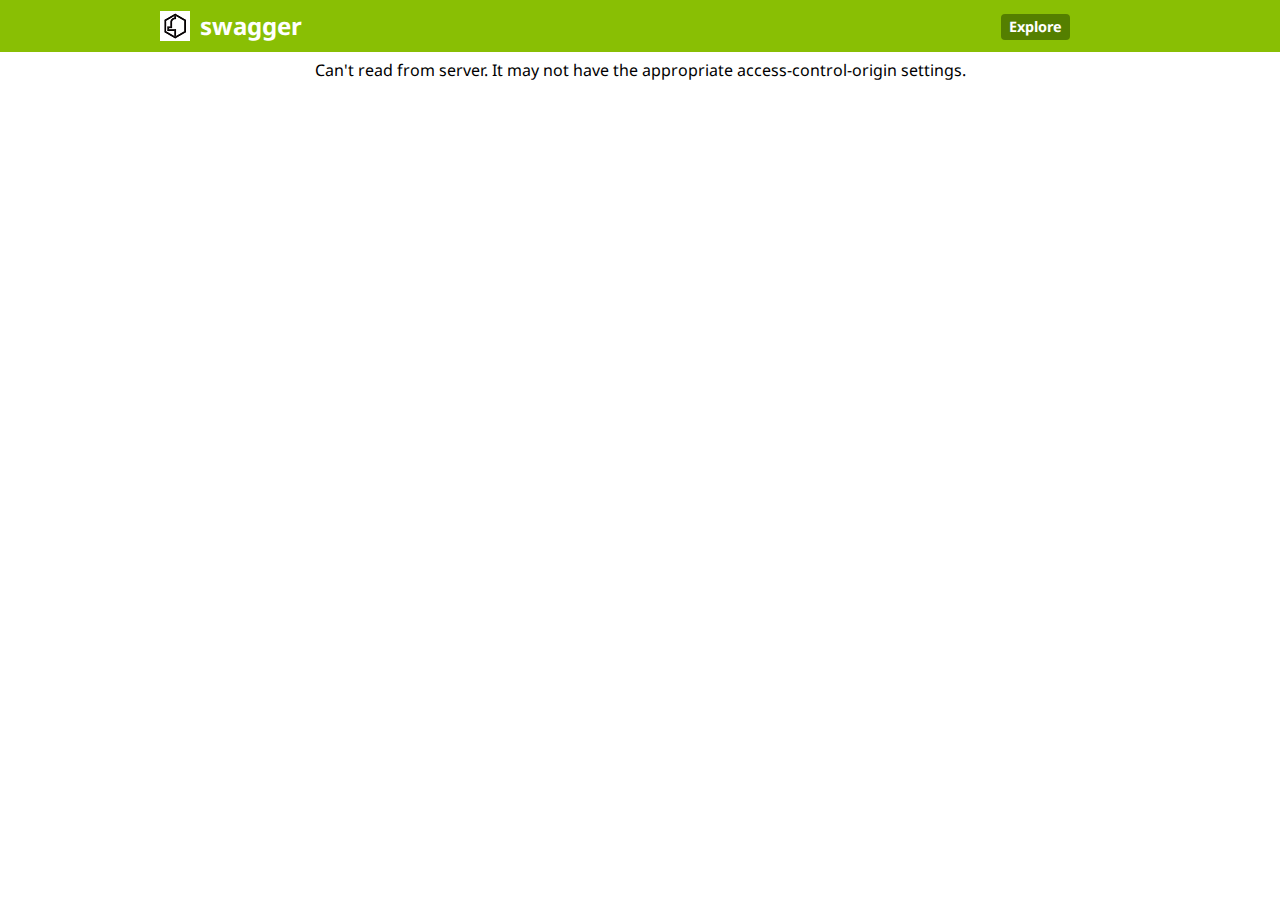
<file: target/classes/public/bsldoc/index_original.html>
<!DOCTYPE html>
<html>
<head>
  <title>Swagger UI</title>
  <link href='//fonts.googleapis.com/css?family=Droid+Sans:400,700' rel='stylesheet' type='text/css'/>
  <link href='css/reset.css' media='screen' rel='stylesheet' type='text/css'/>
  <link href='css/screen.css' media='screen' rel='stylesheet' type='text/css'/>
  <link href='css/reset.css' media='print' rel='stylesheet' type='text/css'/>
  <link href='css/screen.css' media='print' rel='stylesheet' type='text/css'/>
  <script type="text/javascript" src="lib/shred.bundle.js"></script>
  <script src='lib/jquery-1.8.0.min.js' type='text/javascript'></script>
  <script src='lib/jquery.slideto.min.js' type='text/javascript'></script>
  <script src='lib/jquery.wiggle.min.js' type='text/javascript'></script>
  <script src='lib/jquery.ba-bbq.min.js' type='text/javascript'></script>
  <script src='lib/handlebars-1.0.0.js' type='text/javascript'></script>
  <script src='lib/underscore-min.js' type='text/javascript'></script>
  <script src='lib/backbone-min.js' type='text/javascript'></script>
  <script src='lib/swagger.js' type='text/javascript'></script>
  <script src='swagger-ui.js' type='text/javascript'></script>
  <script src='lib/highlight.7.3.pack.js' type='text/javascript'></script>

  <!-- enabling this will enable oauth2 implicit scope support -->
  <script src='lib/swagger-oauth.js' type='text/javascript'></script>

  <script type="text/javascript">
    $(function () {
      window.swaggerUi = new SwaggerUi({
      url: "http://petstore.swagger.wordnik.com/api/api-docs",
      dom_id: "swagger-ui-container",
      supportedSubmitMethods: ['get', 'post', 'put', 'delete'],
      onComplete: function(swaggerApi, swaggerUi){
        log("Loaded SwaggerUI");

        if(typeof initOAuth == "function") {
          /*
          initOAuth({
            clientId: "your-client-id",
            realm: "your-realms",
            appName: "your-app-name"
          });
          */
        }
        $('pre code').each(function(i, e) {
          hljs.highlightBlock(e)
        });
      },
      onFailure: function(data) {
        log("Unable to Load SwaggerUI");
      },
      docExpansion: "none",
      sorter : "alpha"
    });

    $('#input_apiKey').change(function() {
      var key = $('#input_apiKey')[0].value;
      log("key: " + key);
      if(key && key.trim() != "") {
        log("added key " + key);
        window.authorizations.add("key", new ApiKeyAuthorization("api_key", key, "query"));
      }
    })
    window.swaggerUi.load();
  });
  </script>
</head>

<body class="swagger-section">
<div id='header'>
  <div class="swagger-ui-wrap">
    <a id="logo" href="http://swagger.wordnik.com">swagger</a>
    <form id='api_selector'>
      <div class='input icon-btn'>
        <img id="show-pet-store-icon" src="images/pet_store_api.png" title="Show Swagger Petstore Example Apis">
      </div>
      <div class='input icon-btn'>
        <img id="show-wordnik-dev-icon" src="images/wordnik_api.png" title="Show Wordnik Developer Apis">
      </div>
      <div class='input'><input placeholder="http://example.com/api" id="input_baseUrl" name="baseUrl" type="text"/></div>
      <div class='input'><input placeholder="api_key" id="input_apiKey" name="apiKey" type="text"/></div>
      <div class='input'><a id="explore" href="#">Explore</a></div>
    </form>
  </div>
</div>

<div id="message-bar" class="swagger-ui-wrap">&nbsp;</div>
<div id="swagger-ui-container" class="swagger-ui-wrap"></div>
</body>
</html>
</file>
<file: target/classes/public/bsldoc/css/screen.css>
/* Original style from softwaremaniacs.org (c) Ivan Sagalaev <Maniac@SoftwareManiacs.Org> */
.swagger-section pre code {
  display: block;
  padding: 0.5em;
  background: #F0F0F0;
}
.swagger-section pre code,
.swagger-section pre .subst,
.swagger-section pre .tag .title,
.swagger-section pre .lisp .title,
.swagger-section pre .clojure .built_in,
.swagger-section pre .nginx .title {
  color: black;
}
.swagger-section pre .string,
.swagger-section pre .title,
.swagger-section pre .constant,
.swagger-section pre .parent,
.swagger-section pre .tag .value,
.swagger-section pre .rules .value,
.swagger-section pre .rules .value .number,
.swagger-section pre .preprocessor,
.swagger-section pre .ruby .symbol,
.swagger-section pre .ruby .symbol .string,
.swagger-section pre .aggregate,
.swagger-section pre .template_tag,
.swagger-section pre .django .variable,
.swagger-section pre .smalltalk .class,
.swagger-section pre .addition,
.swagger-section pre .flow,
.swagger-section pre .stream,
.swagger-section pre .bash .variable,
.swagger-section pre .apache .tag,
.swagger-section pre .apache .cbracket,
.swagger-section pre .tex .command,
.swagger-section pre .tex .special,
.swagger-section pre .erlang_repl .function_or_atom,
.swagger-section pre .markdown .header {
  color: #800;
}
.swagger-section pre .comment,
.swagger-section pre .annotation,
.swagger-section pre .template_comment,
.swagger-section pre .diff .header,
.swagger-section pre .chunk,
.swagger-section pre .markdown .blockquote {
  color: #888;
}
.swagger-section pre .number,
.swagger-section pre .date,
.swagger-section pre .regexp,
.swagger-section pre .literal,
.swagger-section pre .smalltalk .symbol,
.swagger-section pre .smalltalk .char,
.swagger-section pre .go .constant,
.swagger-section pre .change,
.swagger-section pre .markdown .bullet,
.swagger-section pre .markdown .link_url {
  color: #080;
}
.swagger-section pre .label,
.swagger-section pre .javadoc,
.swagger-section pre .ruby .string,
.swagger-section pre .decorator,
.swagger-section pre .filter .argument,
.swagger-section pre .localvars,
.swagger-section pre .array,
.swagger-section pre .attr_selector,
.swagger-section pre .important,
.swagger-section pre .pseudo,
.swagger-section pre .pi,
.swagger-section pre .doctype,
.swagger-section pre .deletion,
.swagger-section pre .envvar,
.swagger-section pre .shebang,
.swagger-section pre .apache .sqbracket,
.swagger-section pre .nginx .built_in,
.swagger-section pre .tex .formula,
.swagger-section pre .erlang_repl .reserved,
.swagger-section pre .prompt,
.swagger-section pre .markdown .link_label,
.swagger-section pre .vhdl .attribute,
.swagger-section pre .clojure .attribute,
.swagger-section pre .coffeescript .property {
  color: #8888ff;
}
.swagger-section pre .keyword,
.swagger-section pre .id,
.swagger-section pre .phpdoc,
.swagger-section pre .title,
.swagger-section pre .built_in,
.swagger-section pre .aggregate,
.swagger-section pre .css .tag,
.swagger-section pre .javadoctag,
.swagger-section pre .phpdoc,
.swagger-section pre .yardoctag,
.swagger-section pre .smalltalk .class,
.swagger-section pre .winutils,
.swagger-section pre .bash .variable,
.swagger-section pre .apache .tag,
.swagger-section pre .go .typename,
.swagger-section pre .tex .command,
.swagger-section pre .markdown .strong,
.swagger-section pre .request,
.swagger-section pre .status {
  font-weight: bold;
}
.swagger-section pre .markdown .emphasis {
  font-style: italic;
}
.swagger-section pre .nginx .built_in {
  font-weight: normal;
}
.swagger-section pre .coffeescript .javascript,
.swagger-section pre .javascript .xml,
.swagger-section pre .tex .formula,
.swagger-section pre .xml .javascript,
.swagger-section pre .xml .vbscript,
.swagger-section pre .xml .css,
.swagger-section pre .xml .cdata {
  opacity: 0.5;
}
.swagger-section .swagger-ui-wrap {
  line-height: 1;
  font-family: "Droid Sans", sans-serif;
  max-width: 960px;
  margin-left: auto;
  margin-right: auto;
}
.swagger-section .swagger-ui-wrap b,
.swagger-section .swagger-ui-wrap strong {
  font-family: "Droid Sans", sans-serif;
  font-weight: bold;
}
.swagger-section .swagger-ui-wrap q,
.swagger-section .swagger-ui-wrap blockquote {
  quotes: none;
}
.swagger-section .swagger-ui-wrap p {
  line-height: 1.4em;
  padding: 0 0 10px;
  color: #333333;
}
.swagger-section .swagger-ui-wrap q:before,
.swagger-section .swagger-ui-wrap q:after,
.swagger-section .swagger-ui-wrap blockquote:before,
.swagger-section .swagger-ui-wrap blockquote:after {
  content: none;
}
.swagger-section .swagger-ui-wrap .heading_with_menu h1,
.swagger-section .swagger-ui-wrap .heading_with_menu h2,
.swagger-section .swagger-ui-wrap .heading_with_menu h3,
.swagger-section .swagger-ui-wrap .heading_with_menu h4,
.swagger-section .swagger-ui-wrap .heading_with_menu h5,
.swagger-section .swagger-ui-wrap .heading_with_menu h6 {
  display: block;
  clear: none;
  float: left;
  -moz-box-sizing: border-box;
  -webkit-box-sizing: border-box;
  -ms-box-sizing: border-box;
  box-sizing: border-box;
  width: 60%;
}
.swagger-section .swagger-ui-wrap table {
  border-collapse: collapse;
  border-spacing: 0;
}
.swagger-section .swagger-ui-wrap table thead tr th {
  padding: 5px;
  font-size: 0.9em;
  color: #666666;
  border-bottom: 1px solid #999999;
}
.swagger-section .swagger-ui-wrap table tbody tr:last-child td {
  border-bottom: none;
}
.swagger-section .swagger-ui-wrap table tbody tr.offset {
  background-color: #f0f0f0;
}
.swagger-section .swagger-ui-wrap table tbody tr td {
  padding: 6px;
  font-size: 0.9em;
  border-bottom: 1px solid #cccccc;
  vertical-align: top;
  line-height: 1.3em;
}
.swagger-section .swagger-ui-wrap ol {
  margin: 0px 0 10px;
  padding: 0 0 0 18px;
  list-style-type: decimal;
}
.swagger-section .swagger-ui-wrap ol li {
  padding: 5px 0px;
  font-size: 0.9em;
  color: #333333;
}
.swagger-section .swagger-ui-wrap ol,
.swagger-section .swagger-ui-wrap ul {
  list-style: none;
}
.swagger-section .swagger-ui-wrap h1 a,
.swagger-section .swagger-ui-wrap h2 a,
.swagger-section .swagger-ui-wrap h3 a,
.swagger-section .swagger-ui-wrap h4 a,
.swagger-section .swagger-ui-wrap h5 a,
.swagger-section .swagger-ui-wrap h6 a {
  text-decoration: none;
}
.swagger-section .swagger-ui-wrap h1 a:hover,
.swagger-section .swagger-ui-wrap h2 a:hover,
.swagger-section .swagger-ui-wrap h3 a:hover,
.swagger-section .swagger-ui-wrap h4 a:hover,
.swagger-section .swagger-ui-wrap h5 a:hover,
.swagger-section .swagger-ui-wrap h6 a:hover {
  text-decoration: underline;
}
.swagger-section .swagger-ui-wrap h1 span.divider,
.swagger-section .swagger-ui-wrap h2 span.divider,
.swagger-section .swagger-ui-wrap h3 span.divider,
.swagger-section .swagger-ui-wrap h4 span.divider,
.swagger-section .swagger-ui-wrap h5 span.divider,
.swagger-section .swagger-ui-wrap h6 span.divider {
  color: #aaaaaa;
}
.swagger-section .swagger-ui-wrap a {
  color: #547f00;
}
.swagger-section .swagger-ui-wrap a img {
  border: none;
}
.swagger-section .swagger-ui-wrap article,
.swagger-section .swagger-ui-wrap aside,
.swagger-section .swagger-ui-wrap details,
.swagger-section .swagger-ui-wrap figcaption,
.swagger-section .swagger-ui-wrap figure,
.swagger-section .swagger-ui-wrap footer,
.swagger-section .swagger-ui-wrap header,
.swagger-section .swagger-ui-wrap hgroup,
.swagger-section .swagger-ui-wrap menu,
.swagger-section .swagger-ui-wrap nav,
.swagger-section .swagger-ui-wrap section,
.swagger-section .swagger-ui-wrap summary {
  display: block;
}
.swagger-section .swagger-ui-wrap pre {
  font-family: "Anonymous Pro", "Menlo", "Consolas", "Bitstream Vera Sans Mono", "Courier New", monospace;
  background-color: #fcf6db;
  border: 1px solid #e5e0c6;
  padding: 10px;
}
.swagger-section .swagger-ui-wrap pre code {
  line-height: 1.6em;
  background: none;
}
.swagger-section .swagger-ui-wrap .content > .content-type > div > label {
  clear: both;
  display: block;
  color: #0F6AB4;
  font-size: 1.1em;
  margin: 0;
  padding: 15px 0 5px;
}
.swagger-section .swagger-ui-wrap .content pre {
  font-size: 12px;
  margin-top: 5px;
  padding: 5px;
}
.swagger-section .swagger-ui-wrap .icon-btn {
  cursor: pointer;
}
.swagger-section .swagger-ui-wrap .info_title {
  padding-bottom: 10px;
  font-weight: bold;
  font-size: 25px;
}
.swagger-section .swagger-ui-wrap p.big,
.swagger-section .swagger-ui-wrap div.big p {
  font-size: 1em;
  margin-bottom: 10px;
}
.swagger-section .swagger-ui-wrap form.fullwidth ol li.string input,
.swagger-section .swagger-ui-wrap form.fullwidth ol li.url input,
.swagger-section .swagger-ui-wrap form.fullwidth ol li.text textarea,
.swagger-section .swagger-ui-wrap form.fullwidth ol li.numeric input {
  width: 500px !important;
}
.swagger-section .swagger-ui-wrap .info_license {
  padding-bottom: 5px;
}
.swagger-section .swagger-ui-wrap .info_tos {
  padding-bottom: 5px;
}
.swagger-section .swagger-ui-wrap .message-fail {
  color: #cc0000;
}
.swagger-section .swagger-ui-wrap .info_contact {
  padding-bottom: 5px;
}
.swagger-section .swagger-ui-wrap .info_description {
  padding-bottom: 10px;
  font-size: 15px;
}
.swagger-section .swagger-ui-wrap .markdown ol li,
.swagger-section .swagger-ui-wrap .markdown ul li {
  padding: 3px 0px;
  line-height: 1.4em;
  color: #333333;
}
.swagger-section .swagger-ui-wrap form.formtastic fieldset.inputs ol li.string input,
.swagger-section .swagger-ui-wrap form.formtastic fieldset.inputs ol li.url input,
.swagger-section .swagger-ui-wrap form.formtastic fieldset.inputs ol li.numeric input {
  display: block;
  padding: 4px;
  width: auto;
  clear: both;
}
.swagger-section .swagger-ui-wrap form.formtastic fieldset.inputs ol li.string input.title,
.swagger-section .swagger-ui-wrap form.formtastic fieldset.inputs ol li.url input.title,
.swagger-section .swagger-ui-wrap form.formtastic fieldset.inputs ol li.numeric input.title {
  font-size: 1.3em;
}
.swagger-section .swagger-ui-wrap table.fullwidth {
  width: 100%;
}
.swagger-section .swagger-ui-wrap .model-signature {
  font-family: "Droid Sans", sans-serif;
  font-size: 1em;
  line-height: 1.5em;
}
.swagger-section .swagger-ui-wrap .model-signature .signature-nav a {
  text-decoration: none;
  color: #AAA;
}
.swagger-section .swagger-ui-wrap .model-signature .signature-nav a:hover {
  text-decoration: underline;
  color: black;
}
.swagger-section .swagger-ui-wrap .model-signature .signature-nav .selected {
  color: black;
  text-decoration: none;
}
.swagger-section .swagger-ui-wrap .model-signature .propType {
  color: #5555aa;
}
.swagger-section .swagger-ui-wrap .model-signature pre:hover {
  background-color: #ffffdd;
}
.swagger-section .swagger-ui-wrap .model-signature pre {
  font-size: .85em;
  line-height: 1.2em;
  overflow: auto;
  max-height: 200px;
  cursor: pointer;
}
.swagger-section .swagger-ui-wrap .model-signature ul.signature-nav {
  display: block;
  margin: 0;
  padding: 0;
}
.swagger-section .swagger-ui-wrap .model-signature ul.signature-nav li:last-child {
  padding-right: 0;
  border-right: none;
}
.swagger-section .swagger-ui-wrap .model-signature ul.signature-nav li {
  float: left;
  margin: 0 5px 5px 0;
  padding: 2px 5px 2px 0;
  border-right: 1px solid #ddd;
}
.swagger-section .swagger-ui-wrap .model-signature .propOpt {
  color: #555;
}
.swagger-section .swagger-ui-wrap .model-signature .snippet small {
  font-size: 0.75em;
}
.swagger-section .swagger-ui-wrap .model-signature .propOptKey {
  font-style: italic;
}
.swagger-section .swagger-ui-wrap .model-signature .description .strong {
  font-weight: bold;
  color: #000;
  font-size: .9em;
}
.swagger-section .swagger-ui-wrap .model-signature .description div {
  font-size: 0.9em;
  line-height: 1.5em;
  margin-left: 1em;
}
.swagger-section .swagger-ui-wrap .model-signature .description .stronger {
  font-weight: bold;
  color: #000;
}
.swagger-section .swagger-ui-wrap .model-signature .propName {
  font-weight: bold;
}
.swagger-section .swagger-ui-wrap .model-signature .signature-container {
  clear: both;
}
.swagger-section .swagger-ui-wrap .body-textarea {
  width: 300px;
  height: 100px;
  border: 1px solid #aaa;
}
.swagger-section .swagger-ui-wrap .markdown p code,
.swagger-section .swagger-ui-wrap .markdown li code {
  font-family: "Anonymous Pro", "Menlo", "Consolas", "Bitstream Vera Sans Mono", "Courier New", monospace;
  background-color: #f0f0f0;
  color: black;
  padding: 1px 3px;
}
.swagger-section .swagger-ui-wrap .required {
  font-weight: bold;
}
.swagger-section .swagger-ui-wrap input.parameter {
  width: 300px;
  border: 1px solid #aaa;
}
.swagger-section .swagger-ui-wrap h1 {
  color: black;
  font-size: 1.5em;
  line-height: 1.3em;
  padding: 10px 0 10px 0;
  font-family: "Droid Sans", sans-serif;
  font-weight: bold;
}
.swagger-section .swagger-ui-wrap .heading_with_menu {
  float: none;
  clear: both;
  overflow: hidden;
  display: block;
}
.swagger-section .swagger-ui-wrap .heading_with_menu ul {
  display: block;
  clear: none;
  float: right;
  -moz-box-sizing: border-box;
  -webkit-box-sizing: border-box;
  -ms-box-sizing: border-box;
  box-sizing: border-box;
  margin-top: 10px;
}
.swagger-section .swagger-ui-wrap h2 {
  color: black;
  font-size: 1.3em;
  padding: 10px 0 10px 0;
}
.swagger-section .swagger-ui-wrap h2 a {
  color: black;
}
.swagger-section .swagger-ui-wrap h2 span.sub {
  font-size: 0.7em;
  color: #999999;
  font-style: italic;
}
.swagger-section .swagger-ui-wrap h2 span.sub a {
  color: #777777;
}
.swagger-section .swagger-ui-wrap span.weak {
  color: #666666;
}
.swagger-section .swagger-ui-wrap .message-success {
  color: #89BF04;
}
.swagger-section .swagger-ui-wrap caption,
.swagger-section .swagger-ui-wrap th,
.swagger-section .swagger-ui-wrap td {
  text-align: left;
  font-weight: normal;
  vertical-align: middle;
}
.swagger-section .swagger-ui-wrap .code {
  font-family: "Anonymous Pro", "Menlo", "Consolas", "Bitstream Vera Sans Mono", "Courier New", monospace;
}
.swagger-section .swagger-ui-wrap form.formtastic fieldset.inputs ol li.text textarea {
  font-family: "Droid Sans", sans-serif;
  height: 250px;
  padding: 4px;
  display: block;
  clear: both;
}
.swagger-section .swagger-ui-wrap form.formtastic fieldset.inputs ol li.select select {
  display: block;
  clear: both;
}
.swagger-section .swagger-ui-wrap form.formtastic fieldset.inputs ol li.boolean {
  float: none;
  clear: both;
  overflow: hidden;
  display: block;
}
.swagger-section .swagger-ui-wrap form.formtastic fieldset.inputs ol li.boolean label {
  display: block;
  float: left;
  clear: none;
  margin: 0;
  padding: 0;
}
.swagger-section .swagger-ui-wrap form.formtastic fieldset.inputs ol li.boolean input {
  display: block;
  float: left;
  clear: none;
  margin: 0 5px 0 0;
}
.swagger-section .swagger-ui-wrap form.formtastic fieldset.inputs ol li.required label {
  color: black;
}
.swagger-section .swagger-ui-wrap form.formtastic fieldset.inputs ol li label {
  display: block;
  clear: both;
  width: auto;
  padding: 0 0 3px;
  color: #666666;
}
.swagger-section .swagger-ui-wrap form.formtastic fieldset.inputs ol li label abbr {
  padding-left: 3px;
  color: #888888;
}
.swagger-section .swagger-ui-wrap form.formtastic fieldset.inputs ol li p.inline-hints {
  margin-left: 0;
  font-style: italic;
  font-size: 0.9em;
  margin: 0;
}
.swagger-section .swagger-ui-wrap form.formtastic fieldset.buttons {
  margin: 0;
  padding: 0;
}
.swagger-section .swagger-ui-wrap span.blank,
.swagger-section .swagger-ui-wrap span.empty {
  color: #888888;
  font-style: italic;
}
.swagger-section .swagger-ui-wrap .markdown h3 {
  color: #547f00;
}
.swagger-section .swagger-ui-wrap .markdown h4 {
  color: #666666;
}
.swagger-section .swagger-ui-wrap .markdown pre {
  font-family: "Anonymous Pro", "Menlo", "Consolas", "Bitstream Vera Sans Mono", "Courier New", monospace;
  background-color: #fcf6db;
  border: 1px solid #e5e0c6;
  padding: 10px;
  margin: 0 0 10px 0;
}
.swagger-section .swagger-ui-wrap .markdown pre code {
  line-height: 1.6em;
}
.swagger-section .swagger-ui-wrap div.gist {
  margin: 20px 0 25px 0 !important;
}
.swagger-section .swagger-ui-wrap ul#resources {
  font-family: "Droid Sans", sans-serif;
  font-size: 0.9em;
}
.swagger-section .swagger-ui-wrap ul#resources li.resource {
  border-bottom: 1px solid #dddddd;
}
.swagger-section .swagger-ui-wrap ul#resources li.resource:hover div.heading h2 a,
.swagger-section .swagger-ui-wrap ul#resources li.resource.active div.heading h2 a {
  color: black;
}
.swagger-section .swagger-ui-wrap ul#resources li.resource:hover div.heading ul.options li a,
.swagger-section .swagger-ui-wrap ul#resources li.resource.active div.heading ul.options li a {
  color: #555555;
}
.swagger-section .swagger-ui-wrap ul#resources li.resource:last-child {
  border-bottom: none;
}
.swagger-section .swagger-ui-wrap ul#resources li.resource div.heading {
  border: 1px solid transparent;
  float: none;
  clear: both;
  overflow: hidden;
  display: block;
}
.swagger-section .swagger-ui-wrap ul#resources li.resource div.heading ul.options {
  overflow: hidden;
  padding: 0;
  display: block;
  clear: none;
  float: right;
  margin: 14px 10px 0 0;
}
.swagger-section .swagger-ui-wrap ul#resources li.resource div.heading ul.options li {
  float: left;
  clear: none;
  margin: 0;
  padding: 2px 10px;
  border-right: 1px solid #dddddd;
  color: #666666;
  font-size: 0.9em;
}
.swagger-section .swagger-ui-wrap ul#resources li.resource div.heading ul.options li a {
  color: #aaaaaa;
  text-decoration: none;
}
.swagger-section .swagger-ui-wrap ul#resources li.resource div.heading ul.options li a:hover {
  text-decoration: underline;
  color: black;
}
.swagger-section .swagger-ui-wrap ul#resources li.resource div.heading ul.options li a:hover,
.swagger-section .swagger-ui-wrap ul#resources li.resource div.heading ul.options li a:active,
.swagger-section .swagger-ui-wrap ul#resources li.resource div.heading ul.options li a.active {
  text-decoration: underline;
}
.swagger-section .swagger-ui-wrap ul#resources li.resource div.heading ul.options li:first-child,
.swagger-section .swagger-ui-wrap ul#resources li.resource div.heading ul.options li.first {
  padding-left: 0;
}
.swagger-section .swagger-ui-wrap ul#resources li.resource div.heading ul.options li:last-child,
.swagger-section .swagger-ui-wrap ul#resources li.resource div.heading ul.options li.last {
  padding-right: 0;
  border-right: none;
}
.swagger-section .swagger-ui-wrap ul#resources li.resource div.heading ul.options:first-child,
.swagger-section .swagger-ui-wrap ul#resources li.resource div.heading ul.options.first {
  padding-left: 0;
}
.swagger-section .swagger-ui-wrap ul#resources li.resource div.heading h2 {
  color: #999999;
  padding-left: 0;
  display: block;
  clear: none;
  float: left;
  font-family: "Droid Sans", sans-serif;
  font-weight: bold;
}
.swagger-section .swagger-ui-wrap ul#resources li.resource div.heading h2 a {
  color: #999999;
}
.swagger-section .swagger-ui-wrap ul#resources li.resource div.heading h2 a:hover {
  color: black;
}
.swagger-section .swagger-ui-wrap ul#resources li.resource ul.endpoints li.endpoint ul.operations li.operation {
  float: none;
  clear: both;
  overflow: hidden;
  display: block;
  margin: 0 0 10px;
  padding: 0;
}
.swagger-section .swagger-ui-wrap ul#resources li.resource ul.endpoints li.endpoint ul.operations li.operation div.heading {
  float: none;
  clear: both;
  overflow: hidden;
  display: block;
  margin: 0;
  padding: 0;
}
.swagger-section .swagger-ui-wrap ul#resources li.resource ul.endpoints li.endpoint ul.operations li.operation div.heading h3 {
  display: block;
  clear: none;
  float: left;
  width: auto;
  margin: 0;
  padding: 0;
  line-height: 1.1em;
  color: black;
}
.swagger-section .swagger-ui-wrap ul#resources li.resource ul.endpoints li.endpoint ul.operations li.operation div.heading h3 span.path {
  padding-left: 10px;
}
.swagger-section .swagger-ui-wrap ul#resources li.resource ul.endpoints li.endpoint ul.operations li.operation div.heading h3 span.path a {
  color: black;
  text-decoration: none;
}
.swagger-section .swagger-ui-wrap ul#resources li.resource ul.endpoints li.endpoint ul.operations li.operation div.heading h3 span.path a:hover {
  text-decoration: underline;
}
.swagger-section .swagger-ui-wrap ul#resources li.resource ul.endpoints li.endpoint ul.operations li.operation div.heading h3 span.http_method a {
  text-transform: uppercase;
  text-decoration: none;
  color: white;
  display: inline-block;
  width: 50px;
  font-size: 0.7em;
  text-align: center;
  padding: 7px 0 4px;
  -moz-border-radius: 2px;
  -webkit-border-radius: 2px;
  -o-border-radius: 2px;
  -ms-border-radius: 2px;
  -khtml-border-radius: 2px;
  border-radius: 2px;
}
.swagger-section .swagger-ui-wrap ul#resources li.resource ul.endpoints li.endpoint ul.operations li.operation div.heading h3 span {
  margin: 0;
  padding: 0;
}
.swagger-section .swagger-ui-wrap ul#resources li.resource ul.endpoints li.endpoint ul.operations li.operation div.heading ul.options {
  overflow: hidden;
  padding: 0;
  display: block;
  clear: none;
  float: right;
  margin: 6px 10px 0 0;
}
.swagger-section .swagger-ui-wrap ul#resources li.resource ul.endpoints li.endpoint ul.operations li.operation div.heading ul.options li {
  float: left;
  clear: none;
  margin: 0;
  padding: 2px 10px;
  font-size: 0.9em;
}
.swagger-section .swagger-ui-wrap ul#resources li.resource ul.endpoints li.endpoint ul.operations li.operation div.heading ul.options li a {
  text-decoration: none;
}
.swagger-section .swagger-ui-wrap ul#resources li.resource ul.endpoints li.endpoint ul.operations li.operation div.heading ul.options li.access {
  color: black;
}
.swagger-section .swagger-ui-wrap ul#resources li.resource ul.endpoints li.endpoint ul.operations li.operation div.content {
  border-top: none;
  padding: 10px;
  -moz-border-radius-bottomleft: 6px;
  -webkit-border-bottom-left-radius: 6px;
  -o-border-bottom-left-radius: 6px;
  -ms-border-bottom-left-radius: 6px;
  -khtml-border-bottom-left-radius: 6px;
  border-bottom-left-radius: 6px;
  -moz-border-radius-bottomright: 6px;
  -webkit-border-bottom-right-radius: 6px;
  -o-border-bottom-right-radius: 6px;
  -ms-border-bottom-right-radius: 6px;
  -khtml-border-bottom-right-radius: 6px;
  border-bottom-right-radius: 6px;
  margin: 0 0 20px;
}
.swagger-section .swagger-ui-wrap ul#resources li.resource ul.endpoints li.endpoint ul.operations li.operation div.content h4 {
  font-size: 1.1em;
  margin: 0;
  padding: 15px 0 5px;
}
.swagger-section .swagger-ui-wrap ul#resources li.resource ul.endpoints li.endpoint ul.operations li.operation div.content div.sandbox_header {
  float: none;
  clear: both;
  overflow: hidden;
  display: block;
}
.swagger-section .swagger-ui-wrap ul#resources li.resource ul.endpoints li.endpoint ul.operations li.operation div.content div.sandbox_header a {
  padding: 4px 0 0 10px;
  display: inline-block;
  font-size: 0.9em;
}
.swagger-section .swagger-ui-wrap ul#resources li.resource ul.endpoints li.endpoint ul.operations li.operation div.content div.sandbox_header input.submit {
  display: block;
  clear: none;
  float: left;
  padding: 6px 8px;
}
.swagger-section .swagger-ui-wrap ul#resources li.resource ul.endpoints li.endpoint ul.operations li.operation div.content div.sandbox_header span.response_throbber {
  background-image: url('../images/throbber.gif');
  width: 128px;
  height: 16px;
  display: block;
  clear: none;
  float: right;
}
.swagger-section .swagger-ui-wrap ul#resources li.resource ul.endpoints li.endpoint ul.operations li.operation div.content form input[type='text'].error {
  outline: 2px solid black;
  outline-color: #cc0000;
}
.swagger-section .swagger-ui-wrap ul#resources li.resource ul.endpoints li.endpoint ul.operations li.operation div.content div.response div.block pre {
  font-family: "Anonymous Pro", "Menlo", "Consolas", "Bitstream Vera Sans Mono", "Courier New", monospace;
  padding: 10px;
  font-size: 0.9em;
  max-height: 400px;
  overflow-y: auto;
}
.swagger-section .swagger-ui-wrap ul#resources li.resource ul.endpoints li.endpoint ul.operations li.operation.put div.heading {
  background-color: #f9f2e9;
  border: 1px solid #f0e0ca;
}
.swagger-section .swagger-ui-wrap ul#resources li.resource ul.endpoints li.endpoint ul.operations li.operation.put div.heading h3 span.http_method a {
  background-color: #c5862b;
}
.swagger-section .swagger-ui-wrap ul#resources li.resource ul.endpoints li.endpoint ul.operations li.operation.put div.heading ul.options li {
  border-right: 1px solid #dddddd;
  border-right-color: #f0e0ca;
  color: #c5862b;
}
.swagger-section .swagger-ui-wrap ul#resources li.resource ul.endpoints li.endpoint ul.operations li.operation.put div.heading ul.options li a {
  color: #c5862b;
}
.swagger-section .swagger-ui-wrap ul#resources li.resource ul.endpoints li.endpoint ul.operations li.operation.put div.content {
  background-color: #faf5ee;
  border: 1px solid #f0e0ca;
}
.swagger-section .swagger-ui-wrap ul#resources li.resource ul.endpoints li.endpoint ul.operations li.operation.put div.content h4 {
  color: #c5862b;
}
.swagger-section .swagger-ui-wrap ul#resources li.resource ul.endpoints li.endpoint ul.operations li.operation.put div.content div.sandbox_header a {
  color: #dcb67f;
}
.swagger-section .swagger-ui-wrap ul#resources li.resource ul.endpoints li.endpoint ul.operations li.operation.head div.heading {
  background-color: #fcffcd;
  border: 1px solid black;
  border-color: #ffd20f;
}
.swagger-section .swagger-ui-wrap ul#resources li.resource ul.endpoints li.endpoint ul.operations li.operation.head div.heading h3 span.http_method a {
  text-transform: uppercase;
  background-color: #ffd20f;
}
.swagger-section .swagger-ui-wrap ul#resources li.resource ul.endpoints li.endpoint ul.operations li.operation.head div.heading ul.options li {
  border-right: 1px solid #dddddd;
  border-right-color: #ffd20f;
  color: #ffd20f;
}
.swagger-section .swagger-ui-wrap ul#resources li.resource ul.endpoints li.endpoint ul.operations li.operation.head div.heading ul.options li a {
  color: #ffd20f;
}
.swagger-section .swagger-ui-wrap ul#resources li.resource ul.endpoints li.endpoint ul.operations li.operation.head div.content {
  background-color: #fcffcd;
  border: 1px solid black;
  border-color: #ffd20f;
}
.swagger-section .swagger-ui-wrap ul#resources li.resource ul.endpoints li.endpoint ul.operations li.operation.head div.content h4 {
  color: #ffd20f;
}
.swagger-section .swagger-ui-wrap ul#resources li.resource ul.endpoints li.endpoint ul.operations li.operation.head div.content div.sandbox_header a {
  color: #6fc992;
}
.swagger-section .swagger-ui-wrap ul#resources li.resource ul.endpoints li.endpoint ul.operations li.operation.delete div.heading {
  background-color: #f5e8e8;
  border: 1px solid #e8c6c7;
}
.swagger-section .swagger-ui-wrap ul#resources li.resource ul.endpoints li.endpoint ul.operations li.operation.delete div.heading h3 span.http_method a {
  text-transform: uppercase;
  background-color: #a41e22;
}
.swagger-section .swagger-ui-wrap ul#resources li.resource ul.endpoints li.endpoint ul.operations li.operation.delete div.heading ul.options li {
  border-right: 1px solid #dddddd;
  border-right-color: #e8c6c7;
  color: #a41e22;
}
.swagger-section .swagger-ui-wrap ul#resources li.resource ul.endpoints li.endpoint ul.operations li.operation.delete div.heading ul.options li a {
  color: #a41e22;
}
.swagger-section .swagger-ui-wrap ul#resources li.resource ul.endpoints li.endpoint ul.operations li.operation.delete div.content {
  background-color: #f7eded;
  border: 1px solid #e8c6c7;
}
.swagger-section .swagger-ui-wrap ul#resources li.resource ul.endpoints li.endpoint ul.operations li.operation.delete div.content h4 {
  color: #a41e22;
}
.swagger-section .swagger-ui-wrap ul#resources li.resource ul.endpoints li.endpoint ul.operations li.operation.delete div.content div.sandbox_header a {
  color: #c8787a;
}
.swagger-section .swagger-ui-wrap ul#resources li.resource ul.endpoints li.endpoint ul.operations li.operation.post div.heading {
  background-color: #e7f6ec;
  border: 1px solid #c3e8d1;
}
.swagger-section .swagger-ui-wrap ul#resources li.resource ul.endpoints li.endpoint ul.operations li.operation.post div.heading h3 span.http_method a {
  background-color: #10a54a;
}
.swagger-section .swagger-ui-wrap ul#resources li.resource ul.endpoints li.endpoint ul.operations li.operation.post div.heading ul.options li {
  border-right: 1px solid #dddddd;
  border-right-color: #c3e8d1;
  color: #10a54a;
}
.swagger-section .swagger-ui-wrap ul#resources li.resource ul.endpoints li.endpoint ul.operations li.operation.post div.heading ul.options li a {
  color: #10a54a;
}
.swagger-section .swagger-ui-wrap ul#resources li.resource ul.endpoints li.endpoint ul.operations li.operation.post div.content {
  background-color: #ebf7f0;
  border: 1px solid #c3e8d1;
}
.swagger-section .swagger-ui-wrap ul#resources li.resource ul.endpoints li.endpoint ul.operations li.operation.post div.content h4 {
  color: #10a54a;
}
.swagger-section .swagger-ui-wrap ul#resources li.resource ul.endpoints li.endpoint ul.operations li.operation.post div.content div.sandbox_header a {
  color: #6fc992;
}
.swagger-section .swagger-ui-wrap ul#resources li.resource ul.endpoints li.endpoint ul.operations li.operation.patch div.heading {
  background-color: #FCE9E3;
  border: 1px solid #F5D5C3;
}
.swagger-section .swagger-ui-wrap ul#resources li.resource ul.endpoints li.endpoint ul.operations li.operation.patch div.heading h3 span.http_method a {
  background-color: #D38042;
}
.swagger-section .swagger-ui-wrap ul#resources li.resource ul.endpoints li.endpoint ul.operations li.operation.patch div.heading ul.options li {
  border-right: 1px solid #dddddd;
  border-right-color: #f0cecb;
  color: #D38042;
}
.swagger-section .swagger-ui-wrap ul#resources li.resource ul.endpoints li.endpoint ul.operations li.operation.patch div.heading ul.options li a {
  color: #D38042;
}
.swagger-section .swagger-ui-wrap ul#resources li.resource ul.endpoints li.endpoint ul.operations li.operation.patch div.content {
  background-color: #faf0ef;
  border: 1px solid #f0cecb;
}
.swagger-section .swagger-ui-wrap ul#resources li.resource ul.endpoints li.endpoint ul.operations li.operation.patch div.content h4 {
  color: #D38042;
}
.swagger-section .swagger-ui-wrap ul#resources li.resource ul.endpoints li.endpoint ul.operations li.operation.patch div.content div.sandbox_header a {
  color: #dcb67f;
}
.swagger-section .swagger-ui-wrap ul#resources li.resource ul.endpoints li.endpoint ul.operations li.operation.get div.heading {
  background-color: #e7f0f7;
  border: 1px solid #c3d9ec;
}
.swagger-section .swagger-ui-wrap ul#resources li.resource ul.endpoints li.endpoint ul.operations li.operation.get div.heading h3 span.http_method a {
  background-color: #0f6ab4;
}
.swagger-section .swagger-ui-wrap ul#resources li.resource ul.endpoints li.endpoint ul.operations li.operation.get div.heading ul.options li {
  border-right: 1px solid #dddddd;
  border-right-color: #c3d9ec;
  color: #0f6ab4;
}
.swagger-section .swagger-ui-wrap ul#resources li.resource ul.endpoints li.endpoint ul.operations li.operation.get div.heading ul.options li a {
  color: #0f6ab4;
}
.swagger-section .swagger-ui-wrap ul#resources li.resource ul.endpoints li.endpoint ul.operations li.operation.get div.content {
  background-color: #ebf3f9;
  border: 1px solid #c3d9ec;
}
.swagger-section .swagger-ui-wrap ul#resources li.resource ul.endpoints li.endpoint ul.operations li.operation.get div.content h4 {
  color: #0f6ab4;
}
.swagger-section .swagger-ui-wrap ul#resources li.resource ul.endpoints li.endpoint ul.operations li.operation.get div.content div.sandbox_header a {
  color: #6fa5d2;
}
.swagger-section .swagger-ui-wrap ul#resources li.resource ul.endpoints li.endpoint ul.operations li.operation.options div.heading {
  background-color: #e7f0f7;
  border: 1px solid #c3d9ec;
}
.swagger-section .swagger-ui-wrap ul#resources li.resource ul.endpoints li.endpoint ul.operations li.operation.options div.heading h3 span.http_method a {
  background-color: #0f6ab4;
}
.swagger-section .swagger-ui-wrap ul#resources li.resource ul.endpoints li.endpoint ul.operations li.operation.options div.heading ul.options li {
  border-right: 1px solid #dddddd;
  border-right-color: #c3d9ec;
  color: #0f6ab4;
}
.swagger-section .swagger-ui-wrap ul#resources li.resource ul.endpoints li.endpoint ul.operations li.operation.options div.heading ul.options li a {
  color: #0f6ab4;
}
.swagger-section .swagger-ui-wrap ul#resources li.resource ul.endpoints li.endpoint ul.operations li.operation.options div.content {
  background-color: #ebf3f9;
  border: 1px solid #c3d9ec;
}
.swagger-section .swagger-ui-wrap ul#resources li.resource ul.endpoints li.endpoint ul.operations li.operation.options div.content h4 {
  color: #0f6ab4;
}
.swagger-section .swagger-ui-wrap ul#resources li.resource ul.endpoints li.endpoint ul.operations li.operation.options div.content div.sandbox_header a {
  color: #6fa5d2;
}
.swagger-section .swagger-ui-wrap ul#resources li.resource ul.endpoints li.endpoint ul.operations li.operation.get div.content,
.swagger-section .swagger-ui-wrap ul#resources li.resource ul.endpoints li.endpoint ul.operations li.operation.post div.content,
.swagger-section .swagger-ui-wrap ul#resources li.resource ul.endpoints li.endpoint ul.operations li.operation.head div.content,
.swagger-section .swagger-ui-wrap ul#resources li.resource ul.endpoints li.endpoint ul.operations li.operation.put div.content,
.swagger-section .swagger-ui-wrap ul#resources li.resource ul.endpoints li.endpoint ul.operations li.operation.patch div.content,
.swagger-section .swagger-ui-wrap ul#resources li.resource ul.endpoints li.endpoint ul.operations li.operation.delete div.content {
  border-top: none;
}
.swagger-section .swagger-ui-wrap ul#resources li.resource ul.endpoints li.endpoint ul.operations li.operation.get div.heading ul.options li:last-child,
.swagger-section .swagger-ui-wrap ul#resources li.resource ul.endpoints li.endpoint ul.operations li.operation.post div.heading ul.options li:last-child,
.swagger-section .swagger-ui-wrap ul#resources li.resource ul.endpoints li.endpoint ul.operations li.operation.head div.heading ul.options li:last-child,
.swagger-section .swagger-ui-wrap ul#resources li.resource ul.endpoints li.endpoint ul.operations li.operation.put div.heading ul.options li:last-child,
.swagger-section .swagger-ui-wrap ul#resources li.resource ul.endpoints li.endpoint ul.operations li.operation.patch div.heading ul.options li:last-child,
.swagger-section .swagger-ui-wrap ul#resources li.resource ul.endpoints li.endpoint ul.operations li.operation.delete div.heading ul.options li:last-child,
.swagger-section .swagger-ui-wrap ul#resources li.resource ul.endpoints li.endpoint ul.operations li.operation.get div.heading ul.options li.last,
.swagger-section .swagger-ui-wrap ul#resources li.resource ul.endpoints li.endpoint ul.operations li.operation.post div.heading ul.options li.last,
.swagger-section .swagger-ui-wrap ul#resources li.resource ul.endpoints li.endpoint ul.operations li.operation.head div.heading ul.options li.last,
.swagger-section .swagger-ui-wrap ul#resources li.resource ul.endpoints li.endpoint ul.operations li.operation.put div.heading ul.options li.last,
.swagger-section .swagger-ui-wrap ul#resources li.resource ul.endpoints li.endpoint ul.operations li.operation.patch div.heading ul.options li.last,
.swagger-section .swagger-ui-wrap ul#resources li.resource ul.endpoints li.endpoint ul.operations li.operation.delete div.heading ul.options li.last {
  padding-right: 0;
  border-right: none;
}
.swagger-section .swagger-ui-wrap ul#resources li.resource ul.endpoints li.endpoint ul.operations ul.options li a:hover,
.swagger-section .swagger-ui-wrap ul#resources li.resource ul.endpoints li.endpoint ul.operations ul.options li a:active,
.swagger-section .swagger-ui-wrap ul#resources li.resource ul.endpoints li.endpoint ul.operations ul.options li a.active {
  text-decoration: underline;
}
.swagger-section .swagger-ui-wrap ul#resources li.resource ul.endpoints li.endpoint ul.operations ul.options li:first-child,
.swagger-section .swagger-ui-wrap ul#resources li.resource ul.endpoints li.endpoint ul.operations ul.options li.first {
  padding-left: 0;
}
.swagger-section .swagger-ui-wrap ul#resources li.resource ul.endpoints li.endpoint ul.operations:first-child,
.swagger-section .swagger-ui-wrap ul#resources li.resource ul.endpoints li.endpoint ul.operations.first {
  padding-left: 0;
}
.swagger-section .swagger-ui-wrap p#colophon {
  margin: 0 15px 40px 15px;
  padding: 10px 0;
  font-size: 0.8em;
  border-top: 1px solid #dddddd;
  font-family: "Droid Sans", sans-serif;
  color: #999999;
  font-style: italic;
}
.swagger-section .swagger-ui-wrap p#colophon a {
  text-decoration: none;
  color: #547f00;
}
.swagger-section .swagger-ui-wrap h3 {
  color: black;
  font-size: 1.1em;
  padding: 10px 0 10px 0;
}
.swagger-section .swagger-ui-wrap .markdown ol,
.swagger-section .swagger-ui-wrap .markdown ul {
  font-family: "Droid Sans", sans-serif;
  margin: 5px 0 10px;
  padding: 0 0 0 18px;
  list-style-type: disc;
}
.swagger-section .swagger-ui-wrap form.form_box {
  background-color: #ebf3f9;
  border: 1px solid #c3d9ec;
  padding: 10px;
}
.swagger-section .swagger-ui-wrap form.form_box label {
  color: #0f6ab4 !important;
}
.swagger-section .swagger-ui-wrap form.form_box input[type=submit] {
  display: block;
  padding: 10px;
}
.swagger-section .swagger-ui-wrap form.form_box p.weak {
  font-size: 0.8em;
}
.swagger-section .swagger-ui-wrap form.form_box p {
  font-size: 0.9em;
  padding: 0 0 15px;
  color: #7e7b6d;
}
.swagger-section .swagger-ui-wrap form.form_box p a {
  color: #646257;
}
.swagger-section .swagger-ui-wrap form.form_box p strong {
  color: black;
}
.swagger-section .title {
  font-style: bold;
}
.swagger-section .secondary_form {
  display: none;
}
.swagger-section .main_image {
  display: block;
  margin-left: auto;
  margin-right: auto;
}
.swagger-section .oauth_body {
  margin-left: 100px;
  margin-right: 100px;
}
.swagger-section .oauth_submit {
  text-align: center;
}
.swagger-section .api-popup-dialog {
  z-index: 10000;
  position: absolute;
  width: 500px;
  background: #FFF;
  padding: 20px;
  border: 1px solid #ccc;
  border-radius: 5px;
  display: none;
  font-size: 13px;
  color: #777;
}
.swagger-section .api-popup-dialog .api-popup-title {
  font-size: 24px;
  padding: 10px 0;
}
.swagger-section .api-popup-dialog .api-popup-title {
  font-size: 24px;
  padding: 10px 0;
}
.swagger-section .api-popup-dialog p.error-msg {
  padding-left: 5px;
  padding-bottom: 5px;
}
.swagger-section .api-popup-dialog button.api-popup-authbtn {
  height: 30px;
}
.swagger-section .api-popup-dialog button.api-popup-cancel {
  height: 30px;
}
.swagger-section .api-popup-scopes {
  padding: 10px 20px;
}
.swagger-section .api-popup-scopes li {
  padding: 5px 0;
  line-height: 20px;
}
.swagger-section .api-popup-scopes .api-scope-desc {
  padding-left: 20px;
  font-style: italic;
}
.swagger-section .api-popup-scopes li input {
  position: relative;
  top: 2px;
}
.swagger-section .api-popup-actions {
  padding-top: 10px;
}
.swagger-section .access {
  float: right;
}
.swagger-section .auth {
  float: right;
}
.swagger-section #api_information_panel {
  position: absolute;
  background: #FFF;
  border: 1px solid #ccc;
  border-radius: 5px;
  display: none;
  font-size: 13px;
  max-width: 300px;
  line-height: 30px;
  color: black;
  padding: 5px;
}
.swagger-section #api_information_panel p .api-msg-enabled {
  color: green;
}
.swagger-section #api_information_panel p .api-msg-disabled {
  color: red;
}
.swagger-section .api-ic {
  height: 18px;
  vertical-align: middle;
  display: inline-block;
  background: url(../images/explorer_icons.png) no-repeat;
}
.swagger-section .ic-info {
  background-position: 0 0;
  width: 18px;
  margin-top: -7px;
  margin-left: 4px;
}
.swagger-section .ic-warning {
  background-position: -60px 0;
  width: 18px;
  margin-top: -7px;
  margin-left: 4px;
}
.swagger-section .ic-error {
  background-position: -30px 0;
  width: 18px;
  margin-top: -7px;
  margin-left: 4px;
}
.swagger-section .ic-off {
  background-position: -90px 0;
  width: 58px;
  margin-top: -4px;
  cursor: pointer;
}
.swagger-section .ic-on {
  background-position: -160px 0;
  width: 58px;
  margin-top: -4px;
  cursor: pointer;
}
.swagger-section #header {
  background-color: #89bf04;
  padding: 14px;
}
.swagger-section #header a#logo {
  font-size: 1.5em;
  font-weight: bold;
  text-decoration: none;
  background: transparent url(../images/logo_small.png) no-repeat left center;
  padding: 20px 0 20px 40px;
  color: white;
}
.swagger-section #header form#api_selector {
  display: block;
  clear: none;
  float: right;
}
.swagger-section #header form#api_selector .input {
  display: block;
  clear: none;
  float: left;
  margin: 0 10px 0 0;
}
.swagger-section #header form#api_selector .input input#input_apiKey {
  width: 200px;
}
.swagger-section #header form#api_selector .input input#input_baseUrl {
  width: 400px;
}
.swagger-section #header form#api_selector .input a#explore {
  display: block;
  text-decoration: none;
  font-weight: bold;
  padding: 6px 8px;
  font-size: 0.9em;
  color: white;
  background-color: #547f00;
  -moz-border-radius: 4px;
  -webkit-border-radius: 4px;
  -o-border-radius: 4px;
  -ms-border-radius: 4px;
  -khtml-border-radius: 4px;
  border-radius: 4px;
}
.swagger-section #header form#api_selector .input a#explore:hover {
  background-color: #547f00;
}
.swagger-section #header form#api_selector .input input {
  font-size: 0.9em;
  padding: 3px;
  margin: 0;
}
.swagger-section #content_message {
  margin: 10px 15px;
  font-style: italic;
  color: #999999;
}
.swagger-section #message-bar {
  min-height: 30px;
  text-align: center;
  padding-top: 10px;
}


#api_info{
  display: none;
}
#input_baseUrl{
  display: none;
}
#input_apiKey{
  display: none;
}
#show-pet-store-icon{
  display: none;
}
#show-wordnik-dev-icon{
  display: none;
}
</file>
